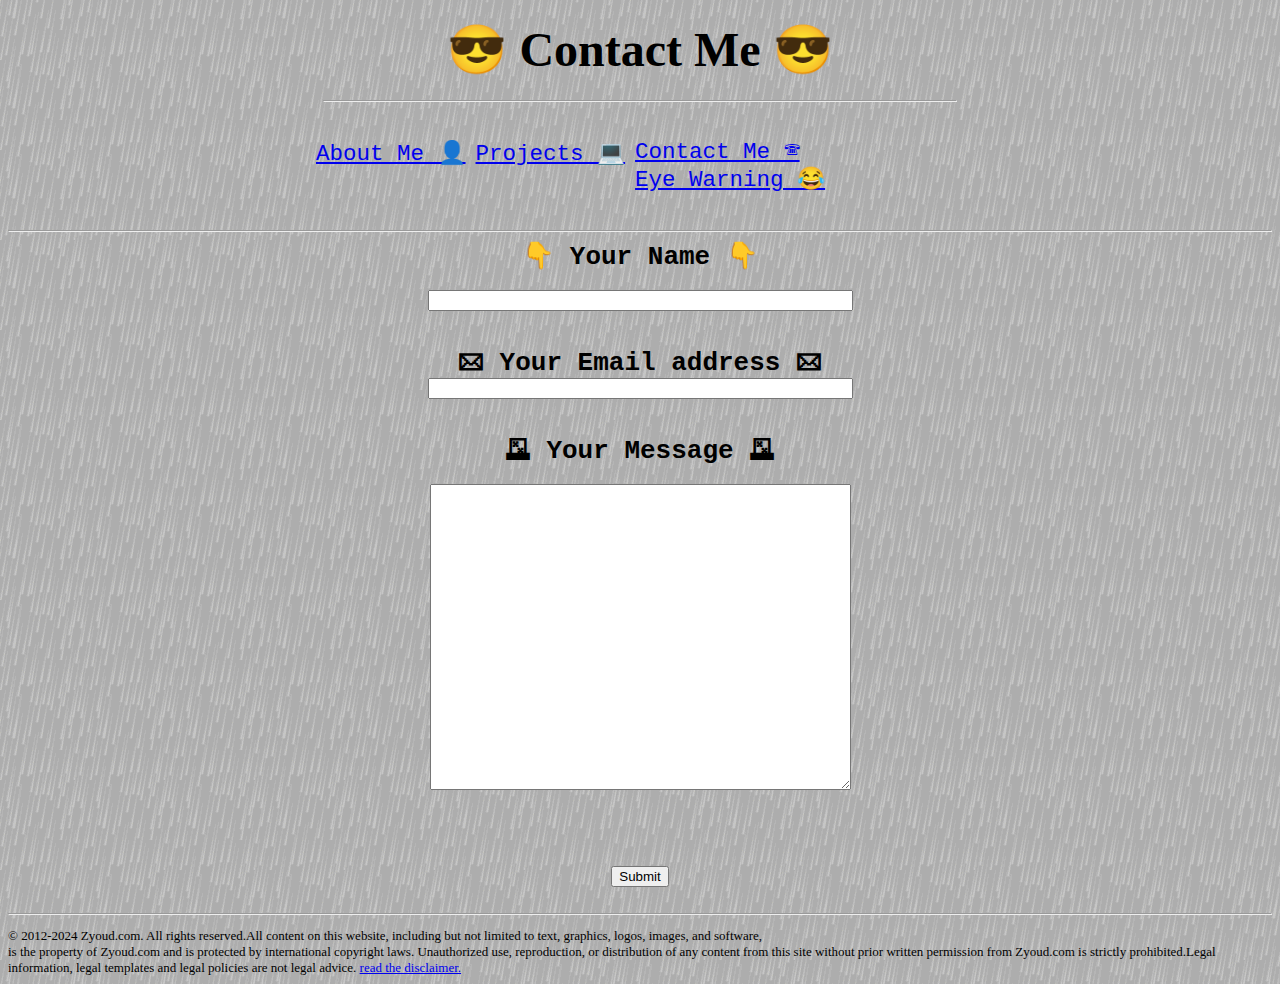
<file: Contact_Me.html>
<!DOCTYPE html>
<html lang="en">
<head>
  <meta charset="UTF-8">
  <meta name="viewport" content="width=device-width, initial-scale=1.0">
  <link rel="stylesheet" type="text/css" href="style.css"> 
   <!--Link for External css  i know it's html only but to make the list more beutifull i add a little bit of code.-->

  <title>Contact Me</title>
</head>

<body background="./Img/old.gif">
  <!--Back ground image for the Contact Me page you found it in img/old.gif (It's a gif pic) -->
  <header> <h1 align="center">
    <font face="cursive" size="7">&#128526; Contact Me &#128526;</font> 
    <!--using font face to chose the font type and size  here -->
</h1>
    <hr width="50%">
<nav class="n1" >
<ul class="a">
<li class="a1"><a href="./index.html#aboutme">About Me &#128100;</a></li> 
<li class="a1"><a href="./index.html#myprojects">Projects &#128187;</a></li>  
<li class="a1"><a href="./Contact_Me.html" target="_self">Contact Me &#128382;</a></li>
<li class="a1"><a href="./eye_warning.html" target="_blank">Eye Warning	&#128514;</a></li> 
</ul>    
</nav>
<!--Using a Unorderlist inside nave and give it class if you go to syle.css I change a little bit in the unorderlist to make it horizantal and hide the tage point of the list -->
<hr>
</header>
  <center>
  <form action="*">
    <b><font face="monospace" size="6"><label for="name ">&#128071; Your Name &#128071;</label></font></b>
    <br>
    <br>
    <b><input type="text" id="name" name="fullname" value="" required size="50px"></b>
    <br>
    <br>
    <br>
    <b><font face="monospace" size="6"><label for="email">&#128386; Your Email address &#128386;</label></font></b>
    <br>
    <input type="email" id="email" name="emailadd" value=" " required size="50px">
    <br>
    <br>
    <br>
    <b><font face="monospace" size="6"><label for="message" >&#128499; Your Message &#128499;</label></font></b>
    <br>
    <br>
    <textarea name="message" id="message" value="" cols="50px" rows="20px"></textarea>
    <br>
    <br>
    <br>
    <br>
    <br>
    <input type="submit">
</form>
</center>
<!--This is a Form with no action using font face to decuorate the text 2 input type text for name and email for email address and text area so can the user write a massage as he want in it i give it as a defult 50px column and 20 px row size-->
<br>
<hr>
<section align="left">
  <font face ="Verdana"size="2"><p>
      © 2012-2024 Zyoud.com. All rights reserved.All content on this website, including but not limited to text, graphics, logos, images, and software,  <br>
       is the property of Zyoud.com and is protected by international copyright laws. Unauthorized use, reproduction, or distribution of any content from this site without prior written permission from Zyoud.com is strictly prohibited.Legal information, legal templates and legal policies are not legal advice. <b><a href="https://www.youtube.com/watch?v=dQw4w9WgXcQ"></b> read the disclaimer.</a></p></font>
  </section>
<!--Copy Right section Try not to press on the "read the disclaimer" if u press im not responsible for it "no virus include by the way" -->
</body>
</html>
</file>
<file: style.css>
ul.a {
    float: left;
    text-align: center;
    padding: 14px 16px;
    text-decoration: none;
    font-size: 15px;
  }

  li.a1 {
    display: block;
    text-decoration: none;
    float:left;
    font-size:150%;
    margin-left: 10px;
    font-family: monospace;
  }
  nav.n1{
    overflow: hidden;
    width: 700px;
    margin: auto;
    }
</file>
